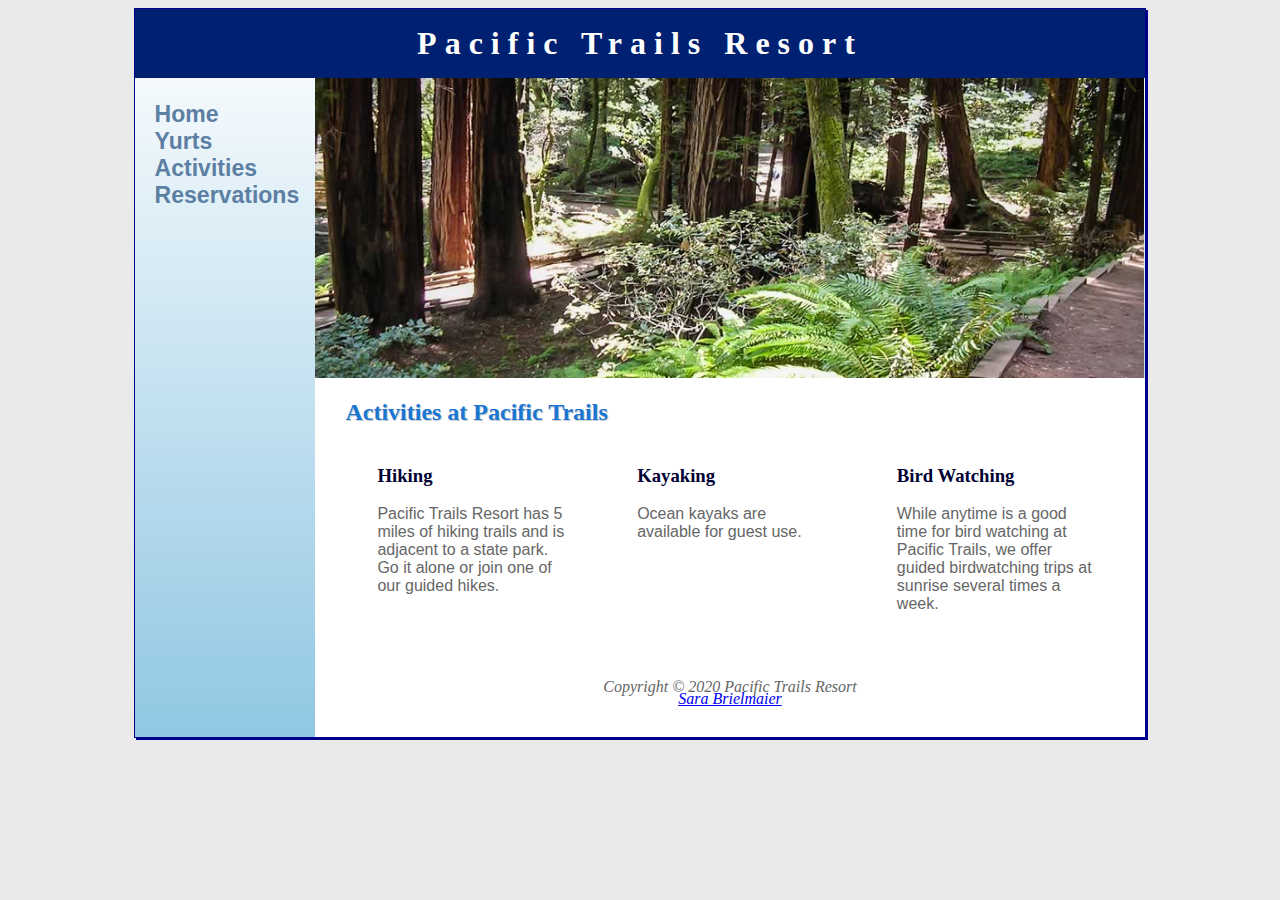
<file: activities.html>
<!DOCTYPE html>
<html lang="en">

<head>
    <meta charset="UTF-8">
    <meta name="description" content="While at Pacific Trails Resort, guests can enjoy
    many outdoor activities such as hiking, kayaking, and birdwatching">
    <meta name="viewport" content="width=device-width, initial-scale=1.0">
    <title>Pacific Trails Resort:: Activities</title>
    <link rel="stylesheet" href="pacific.css">
</head>

<body class="content">

<div id="wrapper">
    <header>
        <h1><a href="index.html"> Pacific Trails Resort</a></h1>
    </header>

    <nav>
        <ul>
            <li><a href="index.html">Home</a></li>
            <li><a href="yurts.html">Yurts</a></li>
            <li><a href="activities.html">Activities</a></li>
            <li><a href="reservations.html">Reservations</a></li>
        </ul>
    </nav>

    <div id="trailhero">

    </div>


    <main>
        <h2>Activities at Pacific Trails</h2>
        <section>
            <h3>Hiking</h3>
            <p>Pacific Trails Resort has 5 miles of hiking trails and is adjacent to a
                state park. Go it alone or join one of our guided hikes.</p>
        </section>
        <section>
            <h3>Kayaking</h3>
            <p>Ocean kayaks are available for guest use.</p>
        </section>
        <section>
            <h3>Bird Watching</h3>
            <p>While anytime is a good time for bird watching at Pacific Trails,
                we offer guided birdwatching trips at sunrise several times a week.</p>
        </section>

    </main>

    <footer>
        Copyright &copy; 2020 Pacific Trails Resort <br>
        <a href="mailto:sbrielmaier@my.wctc.edu">Sara Brielmaier</a>
    </footer>
</div>

</body>

</html>
</file>
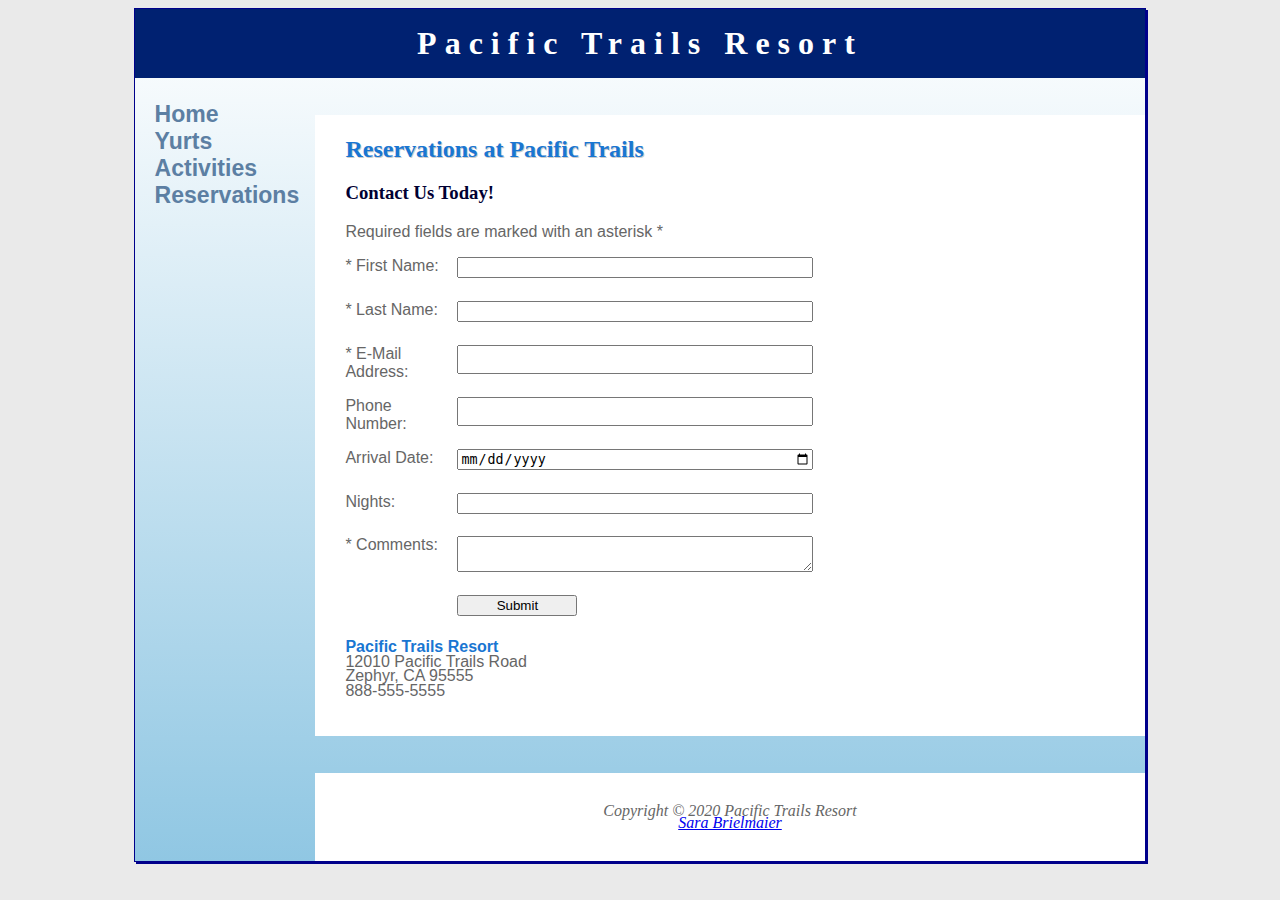
<file: reservations.html>
<!DOCTYPE html>
<html lang="en">

<head>
    <meta charset="UTF-8">
    <meta name="description" content="Make your reservation at Pacific Trails Resort today!">
    <meta name="viewport" content="width=device-width, initial-scale=1.0">
    <title>Pacific Trails Resort :: Reservations</title>
    <link rel="stylesheet" href="pacific.css">
</head>

<body>
<div id="wrapper">
    <header>
        <h1><a href="index.html">Pacific Trails Resort</a></h1>
    </header>

    <nav>
        <ul>
            <li><a href="index.html">Home</a></li>
            <li><a href="yurts.html">Yurts</a></li>
            <li><a href="activities.html">Activities</a></li>
            <li><a href="reservations.html">Reservations</a></li>
        </ul>
    </nav>

    <main>
        <h2>Reservations at Pacific Trails</h2>
        <h3>Contact Us Today!</h3>
        <p>Required fields are marked with an asterisk *</p>
        <form method="post" action="https://webdevbasics.net/scripts/pacific.php">

            <label for="myFName">* First Name:</label>
            <input type="text" id="myFName" name="myFName" required="required">

            <label for="myLName">* Last Name:</label>
            <input type="text" id="myLName" name="myLName" required="required">

            <label for="myEmail">* E-Mail Address:</label>
            <input type="email" id="myEmail" name="myEmail" required="required">

            <label for="myPhoneNum">Phone Number:</label>
            <input type="tel" id="myPhoneNum" name="myPhoneNum"
                   pattern="[0-9]{3}-[0-9]{3}-[0-9]{4}" maxlength="12">

            <label for="arrivalDate">Arrival Date:</label>
            <input type="date" id="arrivalDate" name="arrivalDate">

            <label for="nights">Nights:</label>
            <input type="number" id="nights" name="nights" step="1" min="1" max="14">

            <label for="myComments">* Comments:</label>
            <textarea id="myComments" name="myComments" required="required"
                      rows="2" cols="30">
            </textarea>

            <input type="submit">


        </form>
            <br>
            <div id="contact">
                <span class="resort">Pacific Trails Resort</span><br>
                12010 Pacific Trails Road<br>
                Zephyr, CA 95555<br>
                888-555-5555
            </div>
            <br>
    </main>

    <footer>
        Copyright &copy; 2020 Pacific Trails Resort <br>
        <a href="mailto:sbrielmaier@my.wctc.edu">Sara Brielmaier</a>

    </footer>
</div>

</body>
</html>
</file>
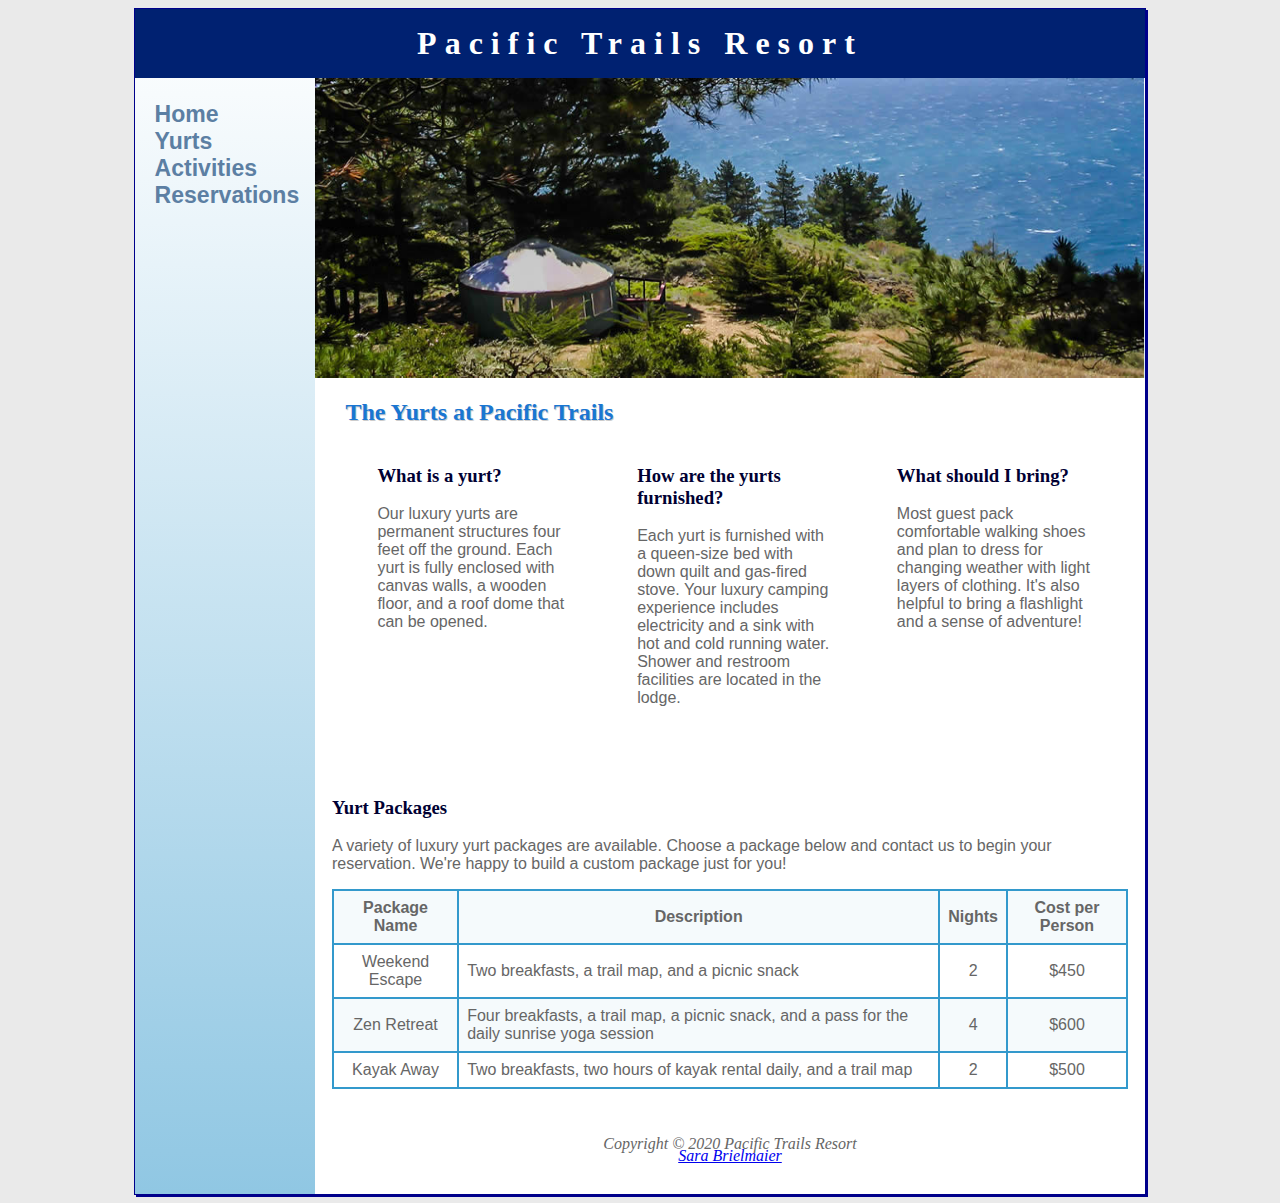
<file: yurts.html>
<!DOCTYPE html>
<html lang="en">

<head>
    <meta charset="UTF-8">
    <meta name="description" content=" Guests of Pacific Trails Resort stay in
    luxurious, modern yurts">
    <meta name="viewport" content="width=device-width, initial-scale=1.0">
    <title>Pacific Trails Resort::Yurts</title>
    <link rel="stylesheet" href="pacific.css">
</head>

<body class="content">
<div id="wrapper">
    <header>
        <h1><a href="index.html"> Pacific Trails Resort</a></h1>
    </header>

    <nav>
        <ul>
            <li><a href="index.html">Home</a></li>
            <li><a href="yurts.html">Yurts</a></li>
            <li><a href="activities.html">Activities</a></li>
            <li><a href="reservations.html">Reservations</a></li>
        </ul>
    </nav>

    <div id="yurthero">

    </div>

    <main>
        <h2>The Yurts at Pacific Trails</h2>
        <section>
            <h3><strong>What is a yurt?</strong></h3>
            <p>Our luxury yurts are permanent structures four feet
                off the ground. Each yurt is fully enclosed with canvas
                walls, a wooden floor, and a roof dome that can be
                opened.</p>
        </section>
        <br>
        <section>
            <h3><strong>How are the yurts furnished?</strong></h3>
            <p>Each yurt is furnished with a queen-size bed with down
                quilt and gas-fired stove. Your luxury camping experience
                includes electricity and a sink with hot and cold running
                water. Shower and restroom facilities are located in the
                lodge.</p>
        </section>
        <br>
        <section>
            <h3><strong>What should I bring?</strong></h3>
            <p>Most guest pack comfortable walking shoes and plan to
                dress for changing weather with light layers of clothing.
                It's also helpful to bring a flashlight and a sense of
                adventure!</p>
        </section>
    </main>

    <div id="special">
        <h3>Yurt Packages</h3>
        <p>A variety of luxury yurt packages are available. Choose a package below and
            contact us to begin your reservation. We're happy to build a custom package
            just for you!</p>

        <table>
            <tr>
                <th>Package Name</th>
                <th>Description</th>
                <th>Nights</th>
                <th>Cost per Person</th>
            </tr>
            <tr>
                <td>Weekend Escape</td>
                <td class="text">Two breakfasts, a trail map, and a picnic snack</td>
                <td>2</td>
                <td>$450</td>
            </tr>
            <tr>
                <td>Zen Retreat</td>
                <td class="text">Four breakfasts, a trail map, a picnic snack, and a pass
                for the daily sunrise yoga session</td>
                <td>4</td>
                <td>$600</td>
            </tr>
            <tr>
                <td>Kayak Away</td>
                <td class="text">Two breakfasts, two hours of kayak rental daily, and a trail map</td>
                <td>2</td>
                <td>$500</td>
            </tr>
        </table>
    </div>

    <footer>
        Copyright &copy; 2020 Pacific Trails Resort <br>
        <a href="mailto:sbrielmaier@my.wctc.edu">Sara Brielmaier</a>
    </footer>
</div>

</body>

</html>
</file>
<file: pacific.css>
* {box-sizing: border-box}

body {
    background-color: #eaeaea;
    color: #666666;
    font-family: Arial, Helvetica, sans-serif;
}

#wrapper{
    background-color: #90C7E3;
    background-image: linear-gradient(to bottom,#FFFFFF, #90C7E3);
}

header{
    background-color: #002171;
    color: #FFFFFF;
    background-position: right;
    background-repeat: no-repeat;
    text-align: center;
}

header a{
    text-decoration: none;
}

header a:link {
    color: #ffffff;
}

header a:visited {
    color: #ffffff;
}

header a:hover {
    color: #90C7E3;
}

main{
    padding: 1px 20px 20px 30px;
    display: block;
    background-color: #ffffff;
    overflow: auto;
}

nav {
    padding: 0;
    text-align: center;
    font-size: 120%;
    font-weight: bold;
}

nav a{
    text-decoration: none;
    transition: color 3s ease-out;
}

nav ul {
    list-style: none;
    margin: 0;
    padding-left: 0;
    font-size: 1.2em;
}

nav a:link {
    color: #5c7fa3;
}

nav a:visited {
    color: #344873;
}

nav a:hover {
    color: #a52a2a;
}

nav li {
    border-bottom: 1px solid darkblue;
}

h1{
    letter-spacing: 0.25em;
    padding-top: 0.5em;
    padding-bottom: 0.5em;
    margin-top: 0;
    margin-bottom: 0;
    font-family: Georgia, "Times New Roman", serif;
}


h2{
    color: #1976D2;
    font-family: Georgia, "Times New Roman", serif;
    text-shadow: 1px 1px #CCCCCC;
}


h3{
    font-family: Georgia, "Times New Roman", serif;
    color: #000033;
}


main ul{
    list-style-type: circle;
}


dt{
    color: #002171;
}

.resort {
    color: #1976D2;
    font-weight: bold;
}

footer{
    line-height: 75%;
    font-style: italic;
    text-align: center;
    font-family: Georgia, "Times New Roman", serif;
    padding: 2em;
    background-color: #ffffff;
}

#contact{
    line-height: 90%;
}

#special {
    background-color: #ffffff;
    padding: 2%;
}

#homehero{
    height: 300px;
    background-image: url("coast2.jpg");
    background-repeat: no-repeat;
    background-size: 100% 100%;
}

#yurthero{
    height: 300px;
    background-image: url("yurt.jpg");
    background-size: 100% 100%;
    background-repeat: no-repeat;
}

#trailhero{
    height: 300px;
    background-image: url("trail.jpg");
    background-size: 100% 100%;
    background-repeat: no-repeat;
}

table {
    border: 2px solid #3399cc;
    border-collapse: collapse;
}

td, th {
    padding: 0.5em;
    border: 2px solid #3399cc;
}

td {
    text-align: center;
}

.text {
    text-align: left;
}

tr:nth-of-type(odd) {
    background-color: #f5fafc;
}

form {
    display: flex;
    flex-flow: column nowrap;
}

input, textarea {
    margin-bottom: 0.5em;
}

video, embed {
    float: right;
    padding-left: 20px;
}


@media screen and (min-width: 600px){
    nav ul {
        display: flex;
        flex-flow: row nowrap;
        justify-content: space-around;
}
    nav li {
        border-bottom: none;
    }

    section {
        padding-left: 2em;
        padding-right: 2em;
    }

    .content main {
        display: grid;
        grid-template-rows: auto;
        grid-template-columns: 1fr 1fr 1fr;
    }

    h2 {
        grid-row: 1/2;
        grid-column: 1/5;
    }

    section {
        grid-row: 2/3;
        grid-column: auto;
    }

    #special {
        grid-row: auto;
        grid-column: 1/5;
    }

    footer {
        grid-row: auto;
        grid-column: 1/5;
    }

    #special {
        background-color: #ffffff;
        padding: 2%;
    }

    form {
        width: 60%;
        display: grid;
        gap: 1em;
        grid-template-columns: 6em 1fr;
        grid-template-rows: auto;
    }

    input[type=submit] {
        grid-column: 2/3;
        width: 9em;
    }

}


@media screen and (min-width: 1024px){
    nav ul {
        flex-direction: column;
        padding-top: 1em;
    }

    nav {
        text-align: left;
        padding-left: 1em;
    }

    #wrapper {
        display: grid;
        grid-template-rows: auto;
        grid-template-columns: 180px auto;
        margin: auto;
        width: 80%;
        border: 1px solid darkblue;
        box-shadow: 2px 2px darkblue;
    }

    #wrapper header {
        grid-row: 1/2;
        grid-column: 1/3;
    }

    #wrapper nav {
        grid-row: 2/5;
        grid-column: 1/2;
    }

    #wrapper div {
        grid-row: auto;
        grid-column: 2/3;
    }

    #wrapper main {
        grid-row: 3/4;
        grid-column: 2/3;
    }

    #wrapper footer {
        grid-row: 5/6;
        grid-column: 2/3;
    }

    #special {
        grid-row: 4/5;
        background-color: #ffffff;
        padding: 2%;
    }

}
</file>
